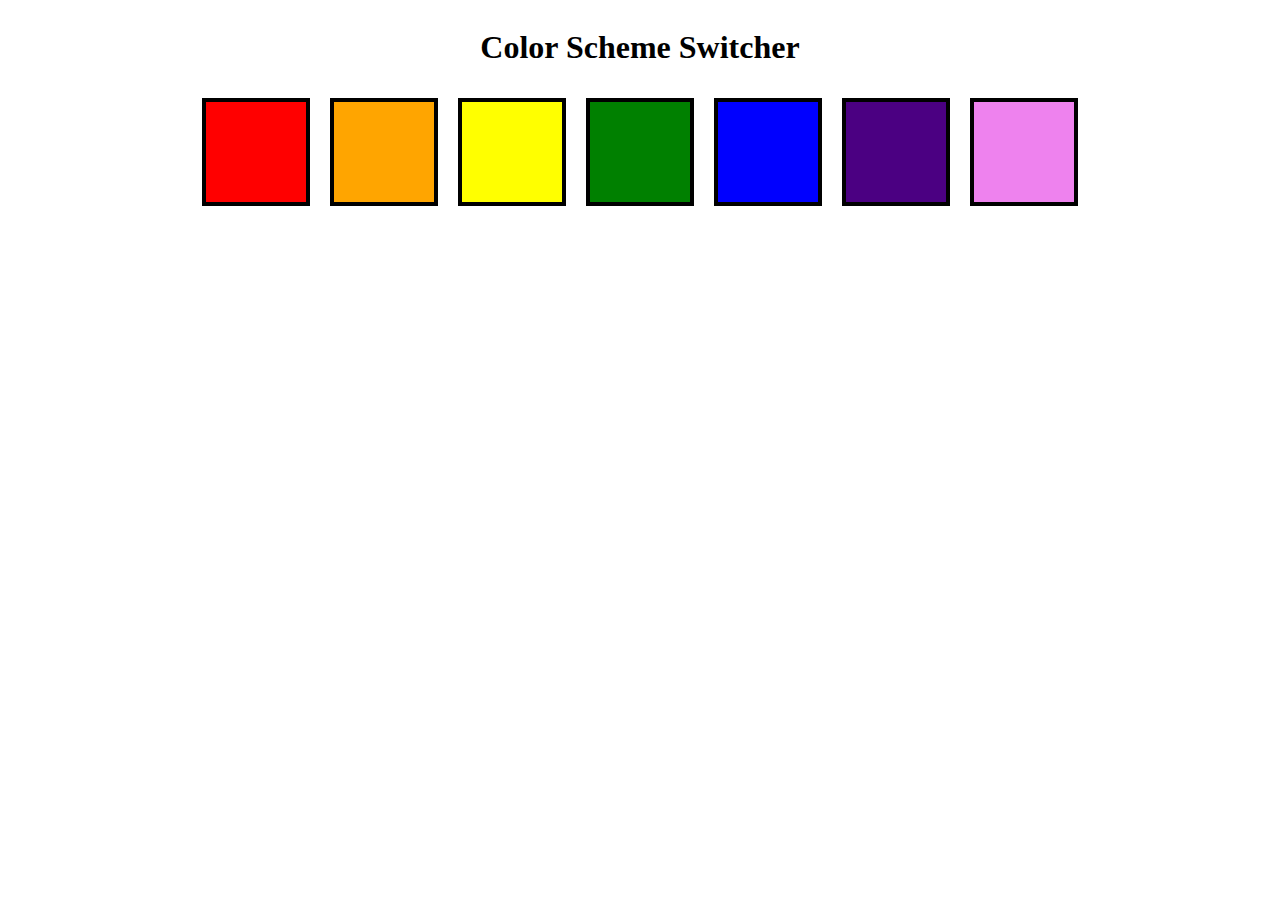
<file: Color Scheme Switcher.html>
<!DOCTYPE html>
<html lang="en">

<head>
    <meta charset="UTF-8">
    <meta http-equiv="X-UA-Compatible" content="IE=edge">
    <meta name="viewport" content="width=device-width, initial-scale=1.0">
    <title>Color Scheme Switcher</title>
    <style>
        .container {
            display: flex;
            flex-direction: column;
            align-items: center;
            justify-content: center;
        }

        .box {
            display: flex;
            flex-wrap: wrap;
            align-items: center;
            justify-content: center;
        }

        .button {
            display: inline-block;
            height: 100px;
            width: 100px;
            border: 4px solid black;
            margin: 10px;
            cursor: pointer;
            transition: all 1s ease;
        }

        .button:hover {
            transform: rotate(180deg);
            border-radius: 50%;
        }

        #red {
            background: red;
            ;
        }

        #orange {
            background: orange;
        }

        #yellow {
            background: yellow;
        }

        #green {
            background: green;
        }

        #blue {
            background: blue;
        }

        #indigo {
            background: indigo;
        }

        #violet {
            background: violet;
        }
    </style>
</head>

<body>
    <div class="container">
        <h1>Color Scheme Switcher</h1>
        <div class="box">
            <span class="button" id="red"></span>
            <span class="button" id="orange"></span>
            <span class="button" id="yellow"></span>
            <span class="button" id="green"></span>
            <span class="button" id="blue"></span>
            <span class="button" id="indigo"></span>
            <span class="button" id="violet"></span>
        </div>
    </div>


    <script>
        const buttons = document.querySelectorAll('.button');
        // console.log(buttons);
        const body = document.querySelector('body');
        // console.log(body);

        buttons.forEach(function (btn) {
            btn.addEventListener('mouseenter', function (btnvalue) {
                // console.log(btnvalue);
                // console.log(btnvalue.target);
                if (btnvalue.target.id === "red") {
                    body.style.backgroundColor = btnvalue.target.id;
                }
                if (btnvalue.target.id === "orange") {
                    body.style.backgroundColor = btnvalue.target.id;
                }
                if (btnvalue.target.id === "yellow") {
                    body.style.backgroundColor = btnvalue.target.id;
                }
                if (btnvalue.target.id === "green") {
                    body.style.backgroundColor = btnvalue.target.id;
                }
                if (btnvalue.target.id === "blue") {
                    body.style.backgroundColor = btnvalue.target.id;
                }
                if (btnvalue.target.id === "indigo") {
                    body.style.backgroundColor = btnvalue.target.id;
                }
                if (btnvalue.target.id === "violet") {
                    body.style.backgroundColor = btnvalue.target.id;
                }
            });
        });


    </script>
































    <!-- <script>
        const buttons = document.querySelectorAll(".button");
        const body = document.querySelector("body");

        buttons.forEach(function (button) {
            button.addEventListener("click", function (e) {
                if (e.target.id === 'grey') {
                    body.style.backgroundColor = e.target.id;
                }
                if (e.target.id === 'white') {
                    body.style.backgroundColor = e.target.id;
                }
                if (e.target.id === 'blue') {
                    body.style.backgroundColor = e.target.id;
                }
                if (e.target.id === 'yellow') {
                    body.style.backgroundColor = e.target.id;
                }
            });
        });

    </script> -->
</body>

</html>
</file>
